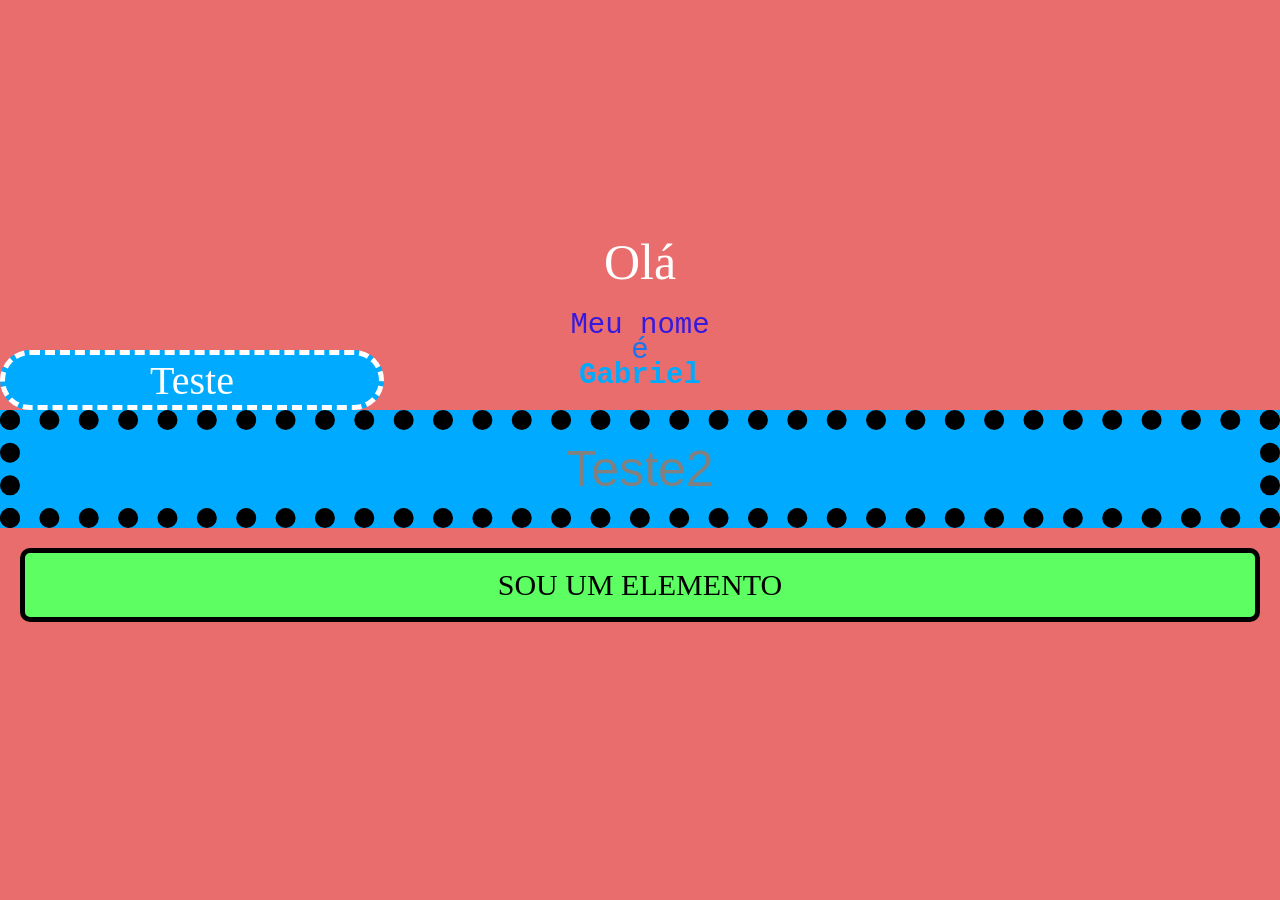
<file: aulas/css/index.html>
<!DOCTYPE html>
<html lang="pt-br">
<head>
    <meta charset="UTF-8">
    <meta name="viewport" content="width=device-width, initial-scale=1.0">
    <title>Trabalhando com o CSS</title>
    <link rel="shortcut icon" href="chaves.jpg" type="image/x-icon">
    <link rel="stylesheet" href="style.css">
</head>
<body>
    <p class="ola">Olá</p>
    <h1 class="textos">Meu nome</h1>
    <h2 class="textos">é</h2>
    <h3 class="textos">Gabriel</h3>

    <!-- --- CSS INLINE--- -->
    <!-- <h4 style="color: red;">Título de nível</h4> -->

    <!-- --- CSS INTERNO--- -->
    <!-- <p>Parágrafo</p> -->

    <div class="box" id="botao1">Teste</div>
    <div class="box" id="botao2">Teste2</div>
    <div class="box" id="botao3">Sou um elemento</div>
</html>
</file>
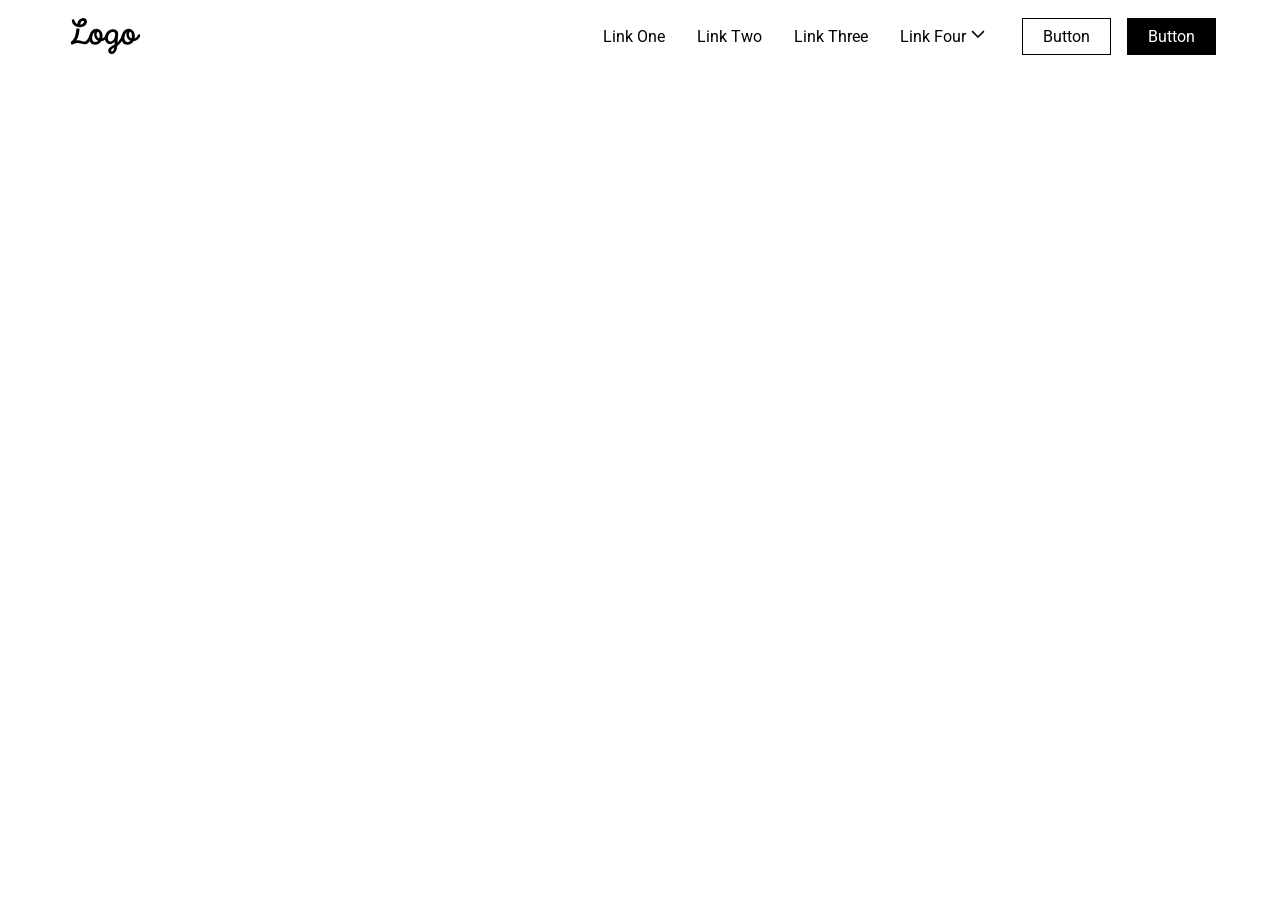
<file: navbars/one.html>
<!DOCTYPE html>
<html lang="en">
<head>
    <meta charset="UTF-8">
    <meta name="viewport" content="width=device-width, initial-scale=1.0">
    <title>Document</title>
    <link rel="preconnect" href="https://fonts.googleapis.com">
    <link rel="preconnect" href="https://fonts.gstatic.com" crossorigin>
    <link href="https://fonts.googleapis.com/css2?family=Roboto:ital,wght@0,100..900;1,100..900&display=swap" rel="stylesheet">
    <style>
        /* Reset CSS */
        *{
            padding: 0;
            margin: 0;
            box-sizing: border-box;
            text-decoration: none;
            border: none;
            background: none;
            font-family: "Roboto", sans-serif;
            font-size: 16px;
            font-weight: 400;
            color: #000;
        }

        header{
            width: 100%;
            height: 72px;
            
            padding: 16px 64px;
            
            display: flex;
            justify-content: space-between;
            align-items: center;
        }

        .header-content{
            display: flex;
            justify-content: center;
            align-items: center;
            gap: 32px;
        }

        nav{
            display: flex;
            justify-content: center;
            align-items: center;
            gap: 32px;
        }
        
        .dropdown-nav{
            display: flex;
            justify-content: center;
            align-items: center;
            gap: 4;
        }
        
        .btn-wrapper{
            display: flex;
            justify-content: center;
            align-items: center;
            gap: 16px;
        }

        .btn-wrapper > button{
            padding: 8px 20px;
            border: 1px solid black;
        }

        .btn-primary{
            background-color: #000;
            color: #fff;
        }

    </style>
</head>
<body>
    <header>
        <img src="./assets/images/Company Logo.svg" alt="logo company">
        <div class="header-content">
            <nav>
                <a href="">Link One</a>
                <a href="">Link Two</a>
                <a href="">Link Three</a>
                <div class="dropdown-nav">
                    <p>Link Four</p>
                    <button>
                        <img src="./assets/images/Chevron Down.svg" alt="chevron down">
                    </button>
                </div>
            </nav>
            <div class="btn-wrapper">
                <button>Button</button>
                <button class="btn-primary">Button</button>
            </div>
        </div>
    </header>
</body>
</html>
</file>
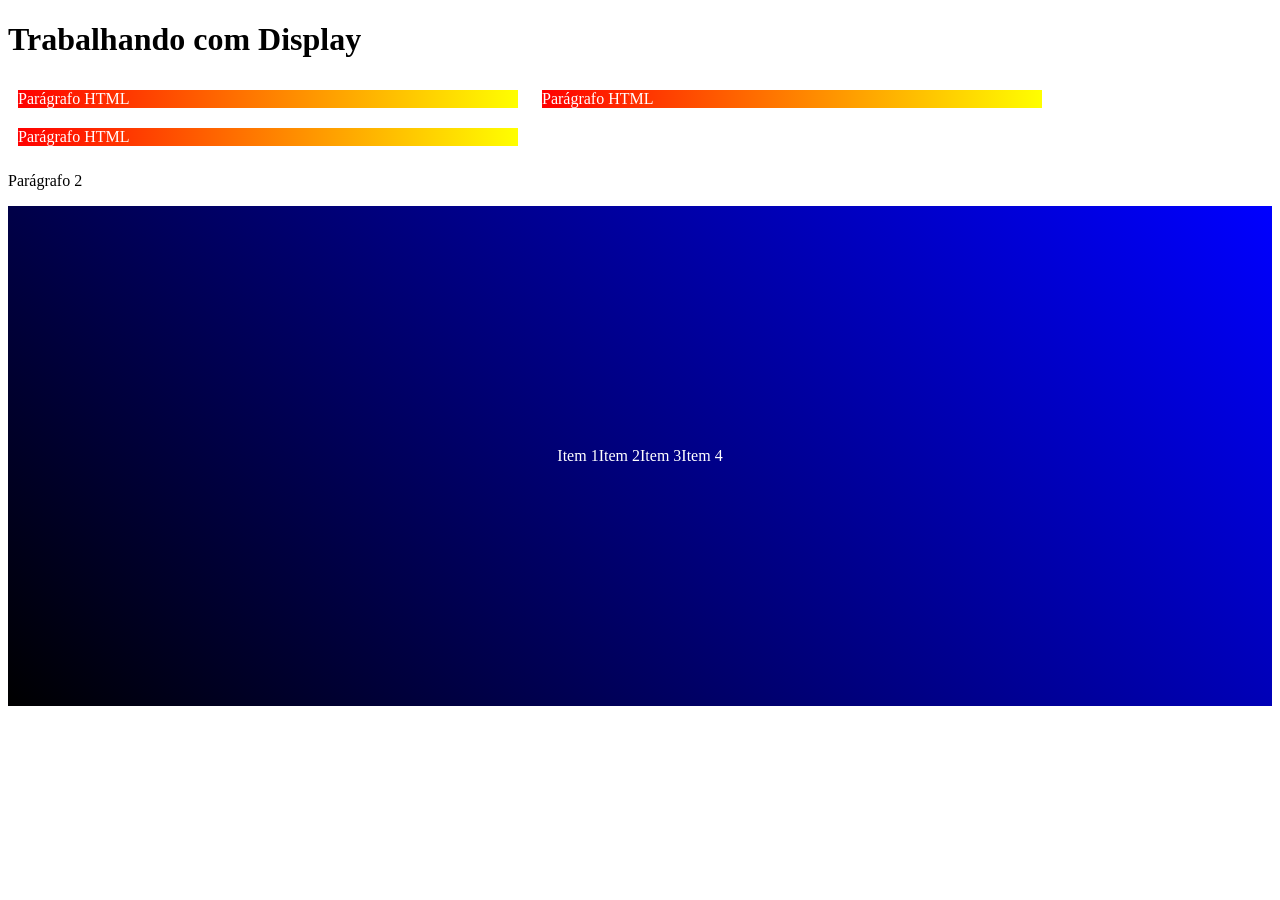
<file: aulas/display/display.html>
<!DOCTYPE html>
<html lang="en">
<head>
    <meta charset="UTF-8">
    <meta name="viewport" content="width=device-width, initial-scale=1.0">
    <title>Trabalhando com Display</title>
    <link rel="stylesheet" href="display.css">
</head>
<body>
    <h1>Trabalhando com Display</h1>
    <p class="paragrafo">Parágrafo HTML</p>
    <p class="paragrafo">Parágrafo HTML</p>
    <p class="paragrafo">Parágrafo HTML</p>
    <p>Parágrafo 2</p>

    <div class="box">
        <p>Item 1</p>
        <p>Item 2</p>
        <p>Item 3</p>
        <p>Item 4</p>
    </div>
</body>
</html>
</file>
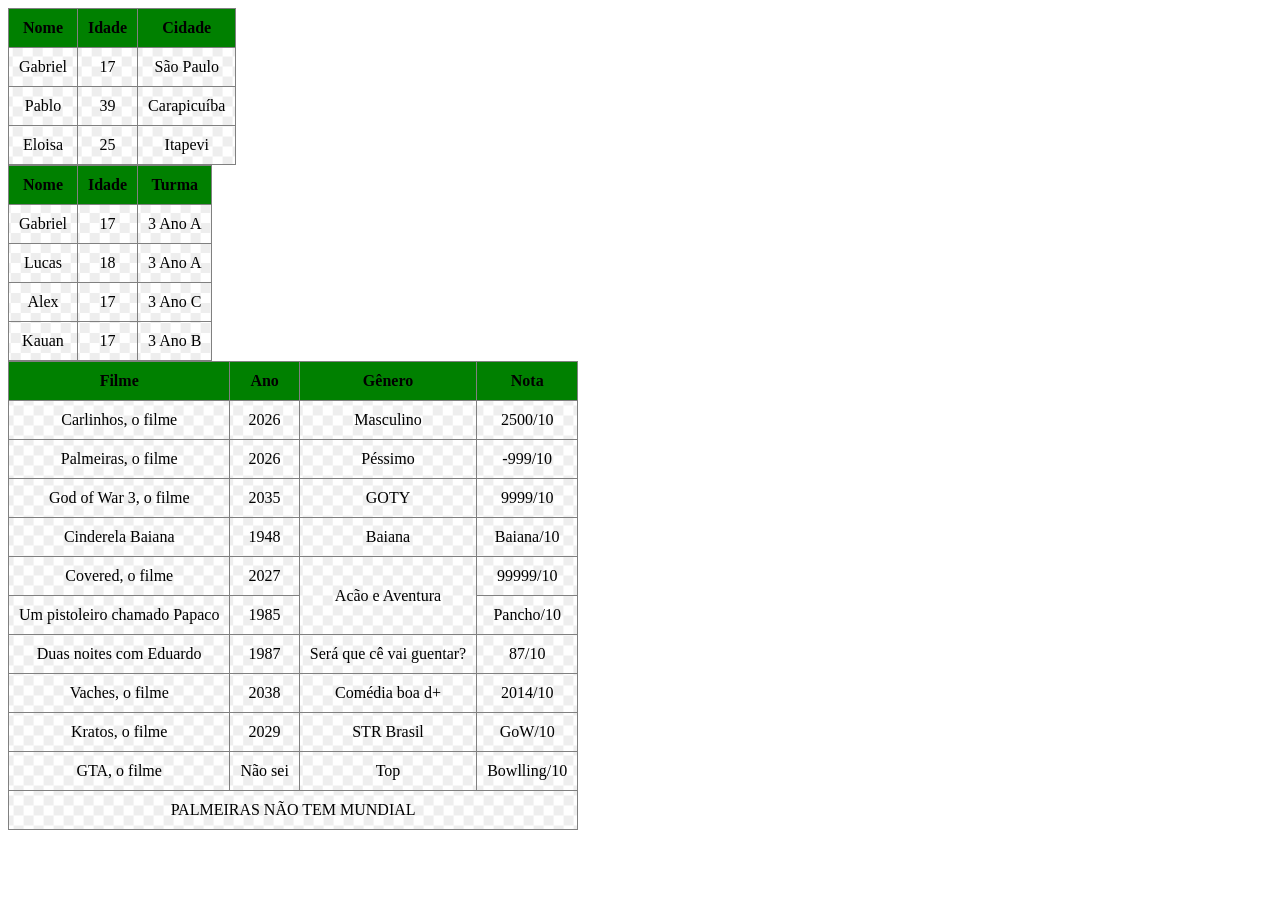
<file: aulas/tabelas/tabelas.html>
<!DOCTYPE html>
<html lang="pt-br">
<head>
    <meta charset="UTF-8">
    <meta name="viewport" content="width=device-width, initial-scale=1.0">
    <title>Tabelas</title>
    <link rel="stylesheet" href="style.css">
</head>
<body>
     <table border="1"> <!-- Estrutura da Tabela-->
        
        <thead> <!-- Cabeçalho da tabela -->
            <tr> <!-- Linha -->
                <th>Nome</th> <!-- Define o valor do cabeçalho -->
                <th>Idade</th> <!-- Define o valor do cabeçalho -->
                <th>Cidade</th> <!-- Define o valor do cabeçalho -->
            </tr> 
        </thead> 
        
        <tbody> <!-- Corpo da tabela -->
            <tr>
                <td>Gabriel</td> <!-- Define os dados do corpo -->
                <td>17</td> <!-- Define os dados do corpo -->
                <td>São Paulo</td> <!-- Define os dados do corpo -->
            </tr>
            
            <tr>
                <td>Pablo</td>
                <td>39</td>
                <td>Carapicuíba</td>
            </tr>

            <tr>
                <td>Eloisa</td>
                <td>25</td>
                <td>Itapevi</td>
            </tr>
        </tbody> 
    </table>

    <table border="1">
        <thead>
               <tr>
                <th>Nome</th>
                <th>Idade</th>
                <th>Turma</th>
            </tr>
        </thead>

        <tbody>
            <tr>
                <td>Gabriel</td>
                <td>17</td>
                <td>3 Ano A</td> 
            </tr>
            <tr>
                <td>Lucas</td>
                <td>18</td>
                <td>3 Ano A</td> 
            </tr>
            <tr>
                <td>Alex</td>
                <td>17</td>
                <td>3 Ano C</td> 
            </tr>
            <tr>
                <td>Kauan</td>
                <td>17</td>
                <td>3 Ano B</td> 
            </tr>
        </tbody>
    </table>

    <table border="1">
        <thead>
            <tr>
                <th>Filme</th>
                <th>Ano</th>
                <th>Gênero</th>
                <th>Nota</th>
            </tr>
        </thead>
        <tbody>
            <tr>
                <td>Carlinhos, o filme</td>
                <td>2026</td>
                <td>Masculino</td>
                <td>2500/10</td>
            </tr>
            <tr>
                <td>Palmeiras, o filme</td>
                <td>2026</td>
                <td>Péssimo</td>
                <td>-999/10</td>
            </tr>
            <tr>
                <td>God of War 3, o filme</td>
                <td>2035</td>
                <td>GOTY</td>
                <td>9999/10</td>
            </tr>
            <tr>
                <td>Cinderela Baiana</td>
                <td>1948</td>
                <td>Baiana</td>
                <td>Baiana/10</td>
            </tr>
            <tr>
                <td>Covered, o filme</td>
                <td>2027</td>
                <td rowspan="2">Acão e Aventura</td>
                <td>99999/10</td>
            </tr>
            <tr>
                <td>Um pistoleiro chamado Papaco</td>
                <td>1985</td>
                <td>Pancho/10</td>
            </tr>
            <tr>
                <td>Duas noites com Eduardo</td>
                <td>1987</td>
                <td>Será que cê vai guentar?</td>
                <td>87/10</td>
            </tr>
            <tr>
                <td>Vaches, o filme</td>
                <td>2038</td>
                <td>Comédia boa d+</td>
                <td>2014/10</td>
            </tr>
            <tr>
                <td>Kratos, o filme</td>
                <td>2029</td>
                <td>STR Brasil</td>
                <td>GoW/10</td>
            </tr>
            <tr>
                <td>GTA, o filme</td>
                <td>Não sei</td>
                <td>Top</td>
                <td>Bowlling/10</td>
            </tr>
            <tr>
                <td colspan="4">PALMEIRAS NÃO TEM MUNDIAL</td>
            </tr>
        </tbody>
    </table>
</body>
</html>
</file>
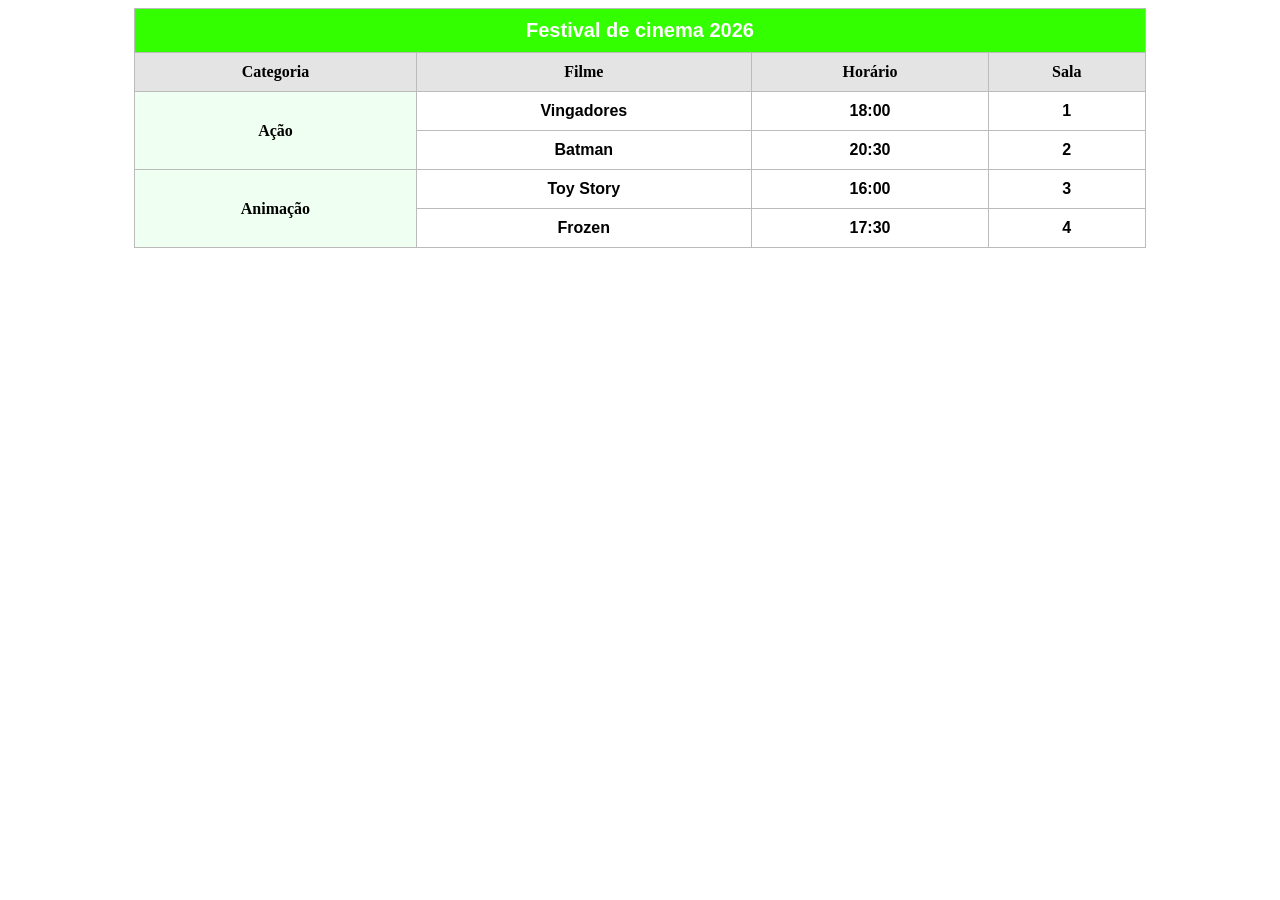
<file: aulas/tabelas/exercicio_02/exercicio.html>
<!DOCTYPE html>
<html lang="pt-br">
<head>
    <meta charset="UTF-8">
    <meta name="viewport" content="width=device-width, initial-scale=1.0">
    <title>Tabelas</title>
    <link rel="stylesheet" href="style.css">
</head>
<body>
    <table border="1">
        <thead>
            <tr>
                <th colspan="4" id="title">Festival de cinema 2026</th>
            </tr>
            <tr id="category">
                <th>Categoria</th>
                <th>Filme</th>
                <th>Horário</th>
                <th>Sala</th>
            </tr>
        </thead>

        <tbody>
            <tr>
                <th rowspan="2" id="genero">Ação</th>
                <th id="selection">Vingadores</th>
                <th id="selection">18:00</th>
                <th id="selection">1</th>
            </tr>
            <tr>
                <th id="selection">Batman</th>
                <th id="selection">20:30</th>
                <th id="selection">2</th>
            </tr>
            <tr>
                <th rowspan="2" id="genero">Animação</th>
                <th id="selection">Toy Story</th>
                <th id="selection">16:00</th>
                <th id="selection">3</th>
            </tr>
            <tr>
                <th id="selection">Frozen</th>
                <th id="selection">17:30</th>
                <th id="selection">4</th>
            </tr>
        </tbody>
    </table>
</body>
</html>
</file>
<file: aulas/css/style.css>
/* --- Sintaxe ---

seletor{
    propiedade: valor
}

*/

*{
    margin: 0;
    padding: 0;
    border: 0;
    box-sizing: border-box;
}

html {
    background-color: #e96d6d;
}

p {
    color: #ffffff;
    display: flex;
    position: relative;
    font-size: 50px;
}

.ola {
    width: 100vw;
    height: 25vw;
    top: 8vw;
    justify-content: center;
    align-items:center;
}

.textos{
    display: flex;
    position: relative;
    width: 100vw;
    height: 10px;
    font-size: 29px;
    justify-content: center;
    align-items:center;
    font-family: 'Courier New', Courier, monospace;
}

h1{
    color: rgba(0, 0, 255, 0.774);
    font-weight: 100;
    top: 0px;
}

h2{
    color:rgba(0, 119, 255, 0.904);
    font-weight: 500;
    top: 15px;
}

h3{
    color: #0af;
    font-weight: 900;
    top: 30px;
}

.box{
    display: flex;
    justify-content: center;
    align-items: center;
}

#botao1{
    width: 30vw;
    height: 20px;
    top: 30vw;
    background-color: #0af;
    color: #fff;
    font-size: 40px;
    padding: 25px;
    border: 5px dashed;
    border-radius: 50px;
}

#botao2{
    padding: 10px;
    font-size: 50px;
    font-weight: 40px;
    font-family: 'Lucida Sans', 'Lucida Sans Regular', 'Lucida Grande', 'Lucida Sans Unicode', Geneva, Verdana, sans-serif;
    border: 20px dotted #000;
    background-color: #0af;
    color: gray;
}
#botao3{
    padding: 15px 25px 15px 25px;
    font-size: 30px;
    font-weight: 40px;
    font-family: Georgia, 'Times New Roman', Times, serif;
    border: 5px solid #000;
    border-radius: 10px;
    text-transform: uppercase;
    background-color: #5cfe62;
    margin: 20px;
    color: rgb(0, 0, 0);
}
</file>
<file: aulas/display/display.css>
.paragrafo{
    background: linear-gradient(90deg, #f00, #ff0);
    color: #fff;
    margin: 10px;
    display: inline-block;
    width: 500px;
}

.paragrafo:hover{
    background: darkblue;
    cursor: pointer;
}

.box{
    display: flex;
    justify-content: center;
    align-items: center;
    height: 500px;
    background: linear-gradient(45deg, #000, #00f);
    color: white;
    transition: 0.5s;
}

.box:hover{
    background: linear-gradient(45deg, #000, #0af);
    color: rgb(0, 255, 234);
}
</file>
<file: aulas/tabelas/style.css>
table{
    border-collapse: collapse;
    text-align: center;
}

th, td{
    padding: 10px;
}

thead{
    background-color: green;
}

tbody{
    background: conic-gradient(#eee 0.25turn, white 0 0.5turn, #eee 0 0.75turn, white 0)
    center / 20px 20px;
}
</file>
<file: aulas/tabelas/exercicio_02/style.css>
table{
    width: 80%;
    margin-left: auto;
    margin-right: auto;
    border-collapse: collapse;
}

table #selection:hover{
    background-color: #f2f2f2;
    color:blue;
    cursor: pointer;
}

th, td{
    padding: 10px;
    border-color: rgb(187, 187, 187); 
}

#selection{
    font-family: 'Arial', calibri;
}

#title{
    color: white;
    background-color: rgb(51, 255, 0);
    font-family: 'Arial', sans-serif;
    font-size: 20px;
}

#category{
    background-color: rgb(228, 228, 228);
}

#genero{
    background-color: rgb(239, 255, 241);
}
</file>
